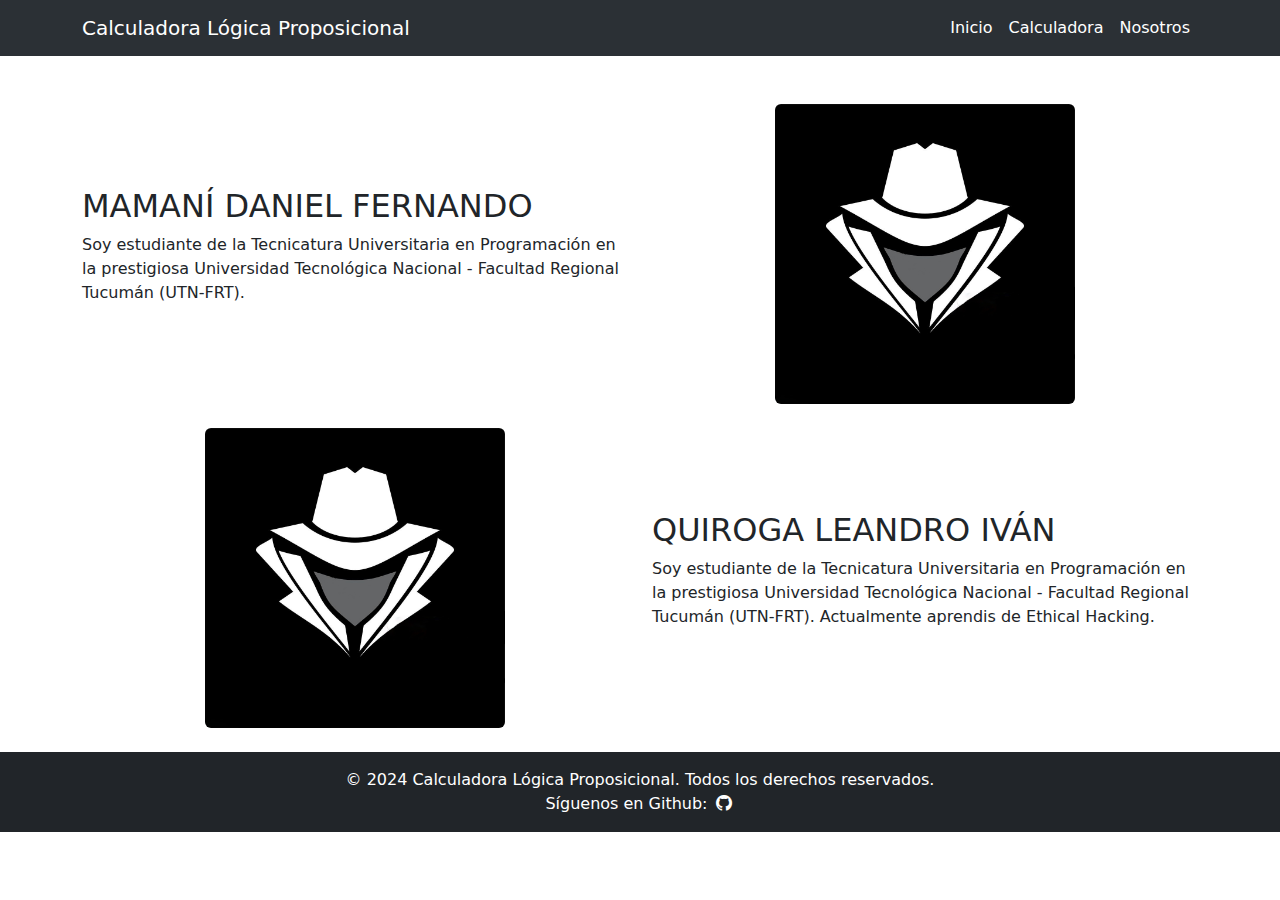
<file: Calculadora_Logica_Proposicional/html/about.html>
<!DOCTYPE html>
<html lang="es">
  <head>
    <meta charset="UTF-8" />
    <meta name="viewport" content="width=device-width, initial-scale=1.0" />
    <title>About</title>
    <!-- Bootstrap CSS -->
    <link
      href="https://cdn.jsdelivr.net/npm/bootstrap@5.3.3/dist/css/bootstrap.min.css"
      rel="stylesheet"
    />

    <link
      rel="stylesheet"
      href="https://cdn.jsdelivr.net/npm/bootstrap-icons@1.11.3/font/bootstrap-icons.min.css"
    />
    <style>
      .custom-img {
        max-width: 100%;
        height: auto;
      }
      @media (min-width: 768px) {
        .custom-img {
          max-width: 300px;
        }
      }
      .custom-btn {
        margin-top: 1rem;
      }

      .bi {
        margin: 3px;
        color: white;
      }
    </style>
  </head>
  <body>
    <!-- Navbar -->
    <nav class="navbar navbar-expand-sm bg-body-tertiary" data-bs-theme="dark">
      <div class="container-md">
        <a class="navbar-brand" href="/index.html"
          >Calculadora Lógica Proposicional</a
        >
        <button
          class="navbar-toggler"
          type="button"
          data-bs-toggle="collapse"
          data-bs-target="#navbarNavAltMarkup"
          aria-controls="navbarNavAltMarkup"
          aria-expanded="false"
          aria-label="Toggle navigation"
        >
          <span class="navbar-toggler-icon"></span>
        </button>
        <div class="collapse navbar-collapse" id="navbarNavAltMarkup">
          <div class="navbar-nav ms-auto">
            <a class="nav-link active" aria-current="page" href="/index.html"
              >Inicio</a
            >
            <a
              class="nav-link active"
              aria-current="page"
              href="/html/calculadora.html"
              >Calculadora</a
            >
            <a
              class="nav-link active"
              aria-current="page"
              href="/html/about.html"
              >Nosotros</a
            >
          </div>
        </div>
      </div>
    </nav>

    <div class="container mt-5">
      <div class="row mb-4 align-items-center">
        <div class="col-lg-6">
          <h2>MAMANÍ DANIEL FERNANDO</h2>
          <p>
            Soy estudiante de la Tecnicatura Universitaria en Programación en la
            prestigiosa Universidad Tecnológica Nacional - Facultad Regional
            Tucumán (UTN-FRT).
          </p>
        </div>
        <div class="col-lg-6 text-center">
          <img
            class="img-fluid rounded custom-img"
            src="../images/white hat.jpg"
            alt="Mark Zuckerberg"
          />
        </div>
      </div>

      <div class="row align-items-center">
        <div class="col-lg-6 text-center order-lg-1 order-2">
          <img
            class="img-fluid rounded custom-img"
            src="../images/white hat.jpg"
            alt="QUIROGA LEANDRO IVÁN"
          />
        </div>
        <div class="col-lg-6 order-lg-2 order-1">
          <h2>QUIROGA LEANDRO IVÁN</h2>
          <p>
            Soy estudiante de la Tecnicatura Universitaria en Programación en la
            prestigiosa Universidad Tecnológica Nacional - Facultad Regional
            Tucumán (UTN-FRT). Actualmente aprendis de Ethical Hacking.
          </p>
        </div>
      </div>
    </div>

    <!-- Footer -->
    <footer class="bg-dark text-white text-center py-3 mt-4">
      <div class="container">
        <p class="mb-0">
          &copy; 2024 Calculadora Lógica Proposicional. Todos los derechos
          reservados.
        </p>
        <p class="mb-0">
          Síguenos en Github:
          <a href="https://github.com/Leanquiroga"
            ><i class="bi bi-github"></i
          ></a>
        </p>
      </div>
    </footer>
    <!-- Bootstrap JS and dependencies -->
    <script src="https://cdn.jsdelivr.net/npm/bootstrap@5.3.3/dist/js/bootstrap.bundle.min.js"></script>
  </body>
</html>
</file>
